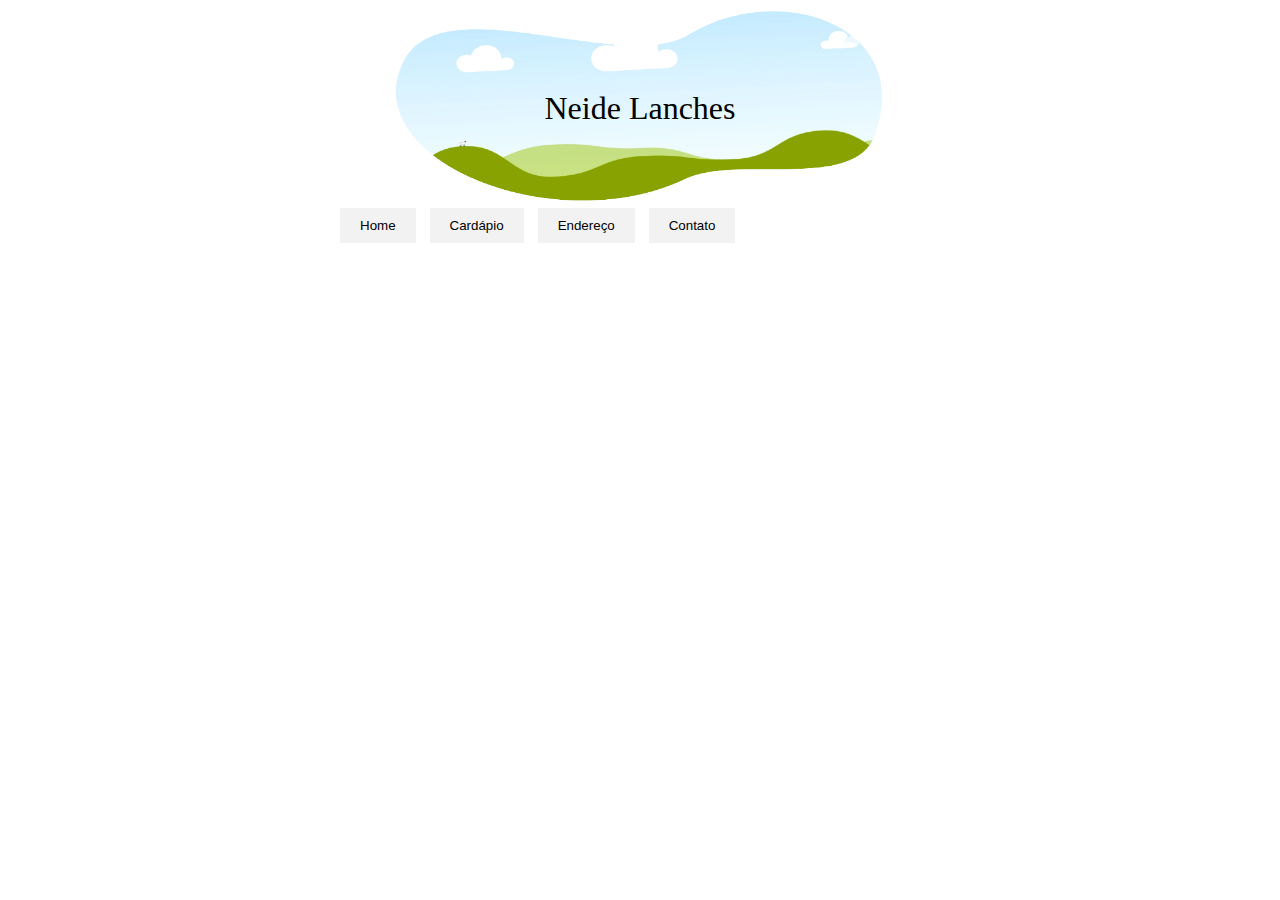
<file: Html-css/Neide/index.html>
<!DOCTYPE html>
<html lang="pt-br">
<head>
    <meta charset="UTF-8">
    <meta name="viewport" content="width=device-width, initial-scale=1.0">
    <title>Neide Lanches</title>
    <link rel="icon" type="image/x.icon" href="assets/img/icone.png">
    <link rel="stylesheet" type="text/css" href="assets/css/styles.css">
    <script src="assets/javascript/script.js"></script>
</head>
<body>
    <div class="container">
        <img id="image" src="assets/img/ceu.png" alt="Ceu" width="500" height="200" >
        <label id="texto">Neide Lanches</label>
    </div>
    <div class="tab-container">
        <button class="tablinks" onclick="openTab(event, 'tab1')">Home</button>
        <button class="tablinks" onclick="openTab(event, 'tab2')">Cardápio</button>
        <button class="tablinks" onclick="openTab(event, 'tab3')">Endereço</button>
        <button class="tablinks" onclick="openTab(event, 'tab4')">Contato</button>

        <div id="tab1" class="tabcontent">
            <h2>Lanche no Ferrra</h2>
            <p>Neide lanches é um espaço familiar para aqueles que desejam lanchar perto de casa com preços justos e ambiente familiar. <br> Desde 2005 atendendo clientes localizado no condomínio ferrara próximo a Cachamorra no bairro Campo gande/RJ</p>
        </div>

        <div id="tab2" class="tabcontent">
            <h2>Cardápio</h2>
            <p>Texto da Tab 2 vai aqui.</p>
        </div>

        <div id="tab3" class="tabcontent">
            <h2>Endereço</h2>
            <p>Estrada Dos Caboclos 1285, Bloco 13 APartamento 101, Campo Grande/RJ</p>
        </div>

        <div id="tab4" class="tabcontent">
            <h2>Contato</h2>
            <p>Para encomendas e outras dúvidas entre em contato com nosso número <br> (21) 974681161</p>
        
        </div>
    </div>
</body>
</html>
</file>
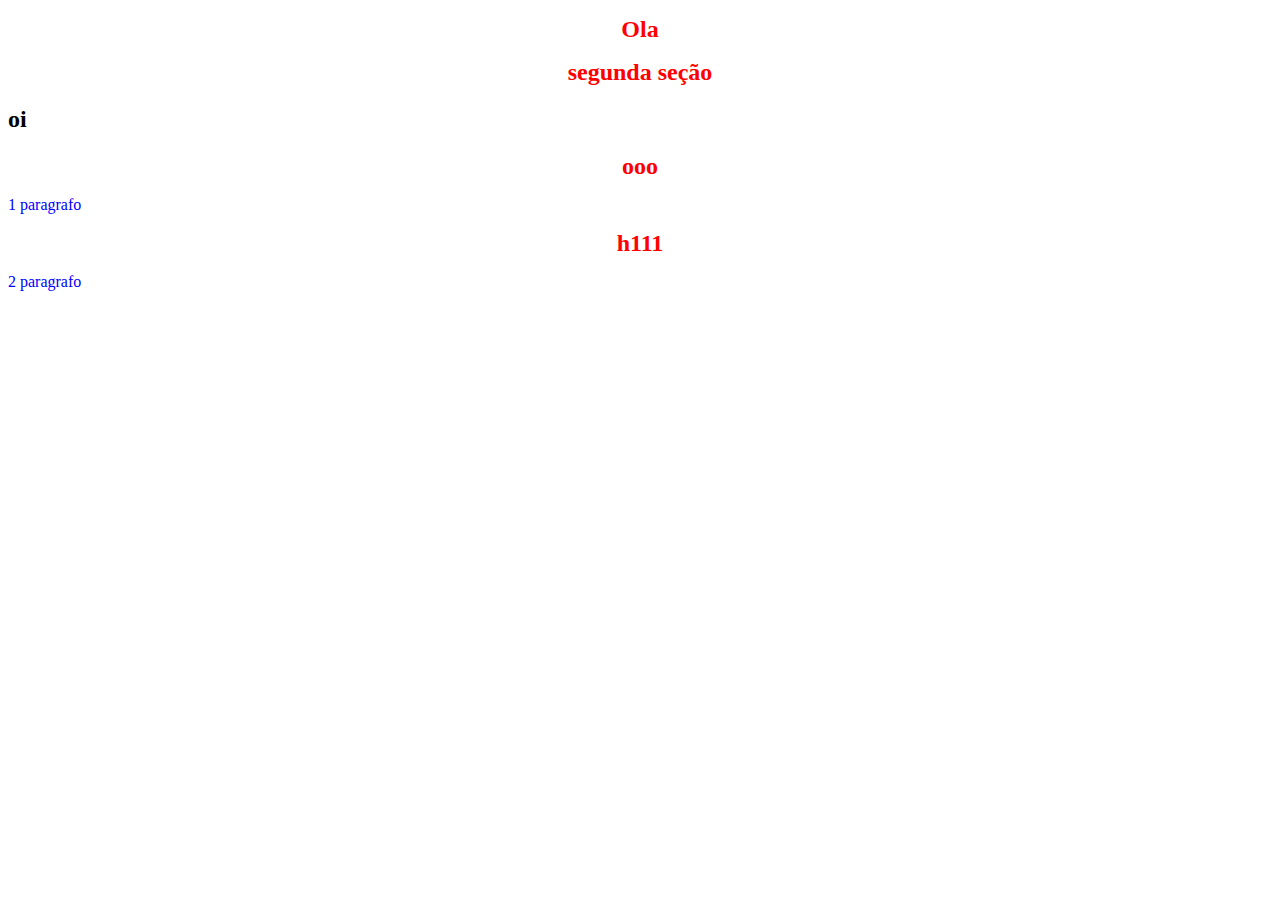
<file: Html-css/Site 2/index.html>
<!DOCTYPE html>
<html lang="pt-br">
<head>
    <meta charset="UTF-8">
    <meta name="viewport" content="width=device-width, initial-scale=1.0">
    <title>De cabeca</title>
    <link rel="stylesheet" href="css/main.css">
</head>
<body>
    <h1>Ola</h1>
    <h1>segunda seção</h1>
    <h2>oi</h2>
    <h1>ooo</h1>
    <p>1 paragrafo</p>
    <h1>h111</h1>
    <p>2 paragrafo</p>
</body>
</html>
</file>
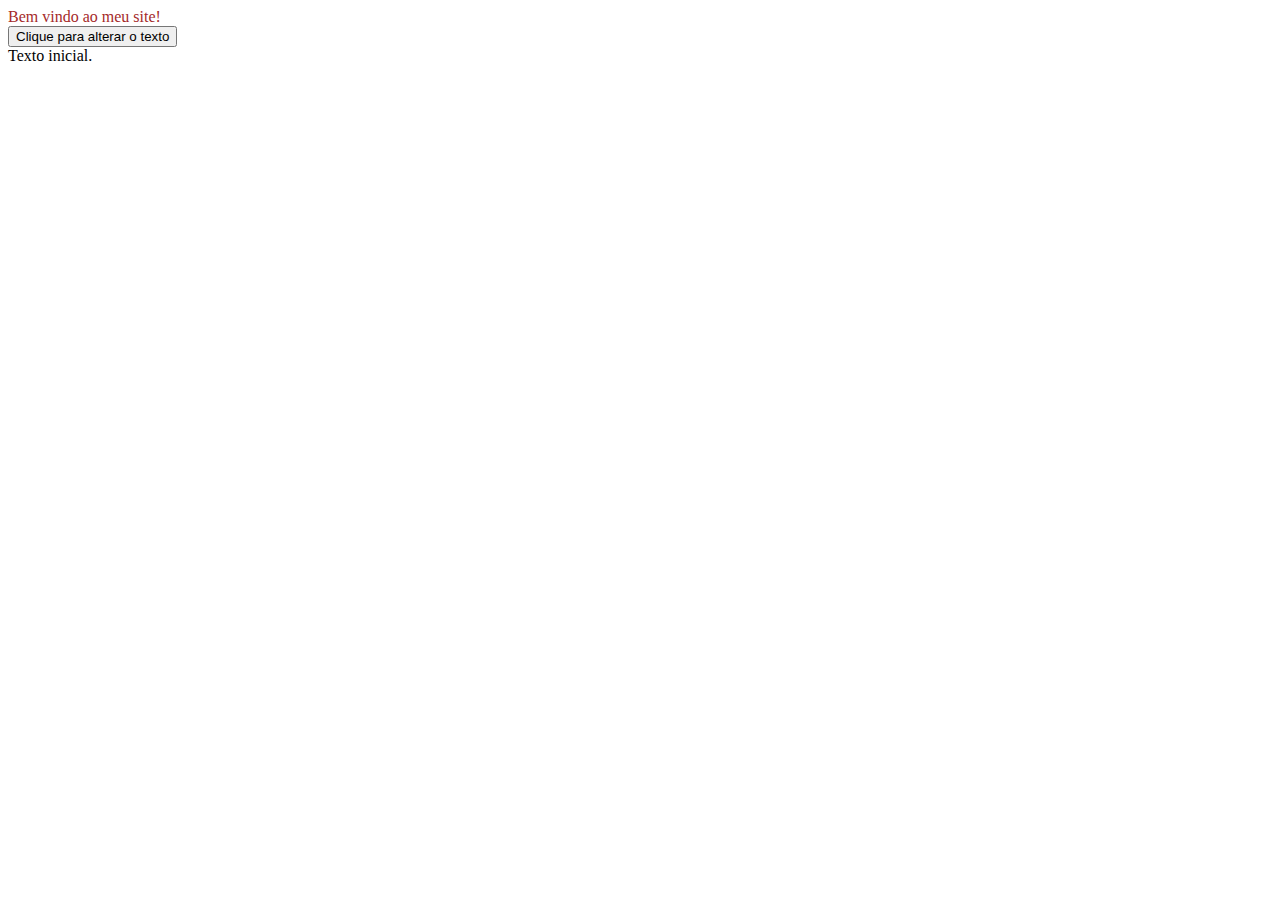
<file: Html-css/Site 1/Mesmo site só que embutido/index.html>
<!DOCTYPE html>
<html lang="en">
<head>
    <meta charset="UTF-8">
    <meta name="viewport" content="width=device-width, initial-scale=1.0">
    <title>Exemplo com JavaScript</title>
    <style>
        .rowmundo {
            color: brown;
        }
    </style>
    <script>
        document.addEventListener('DOMContentLoaded', function () {
            const changeTextButton = document.getElementById('changeTextButton');
            const displayText = document.getElementById('displayText');

            changeTextButton.addEventListener('click', function () {
                displayText.textContent = 'Texto alterado pelo JavaScript!';
            });
        });
    </script>
</head>
<body>
    <header>
        <div class="row rowmundo">
            Bem vindo ao meu site!
        </div>
    </header>

    <button id="changeTextButton">Clique para alterar o texto</button>

    <div id="displayText">
        Texto inicial.
    </div>
</body>
</html>
</file>
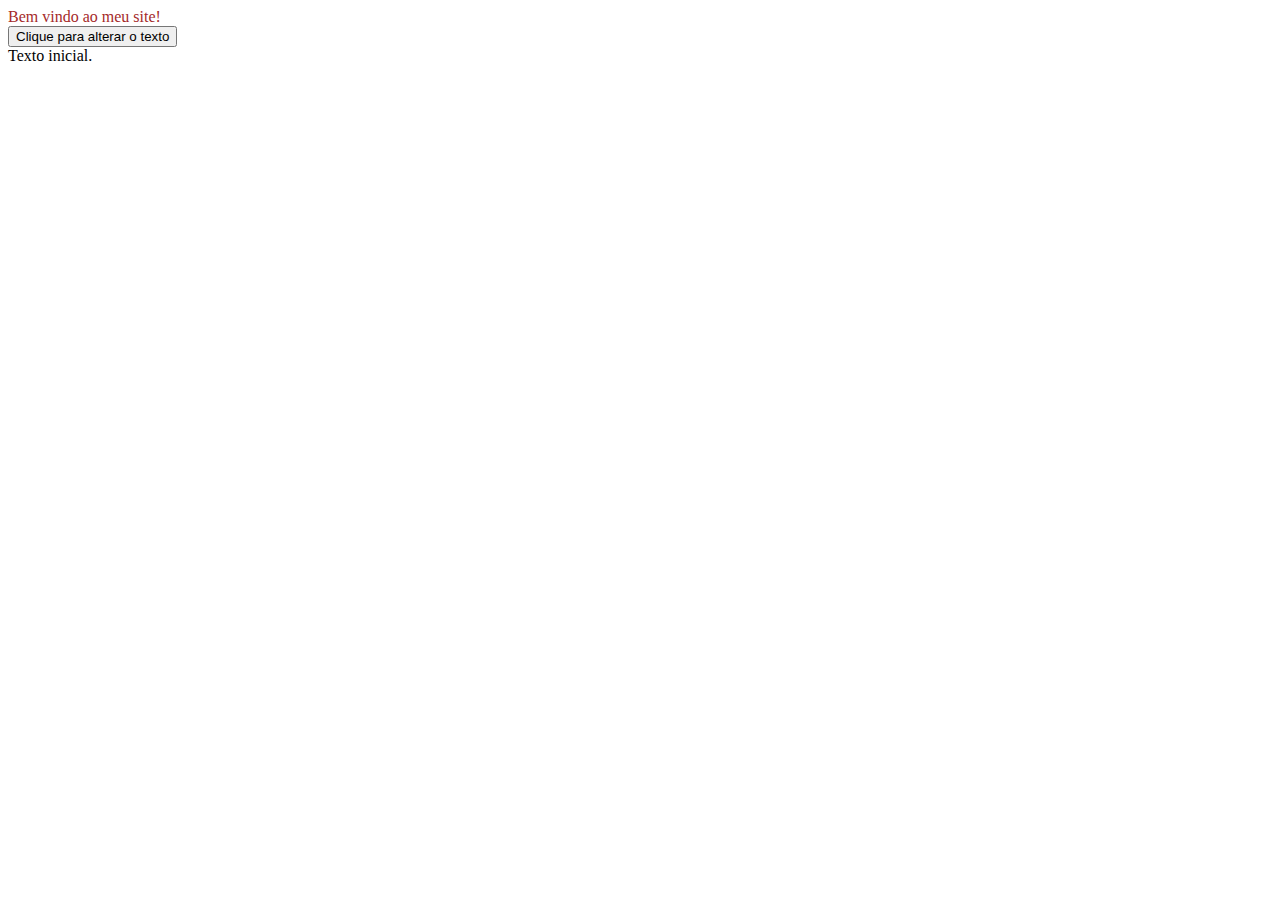
<file: Html-css/Site 1/Site/index.html>
<!DOCTYPE html>
<html lang="en">
<head>
    <meta charset="UTF-8">
    <meta name="viewport" content="width=device-width, initial-scale=1.0">
    <title>Exemplo com JavaScript</title>
    <link rel="stylesheet" href="css/main.css">
</head>
<body>
    <header>
        <div class="texto">
            Bem vindo ao meu site!
        </div>
    </header>

    <button id="changeTextButton">Clique para alterar o texto</button>

    <div id="displayText">
        Texto inicial.
    </div>

    <script src="js/main.js"></script>
</body>
</html>
</file>
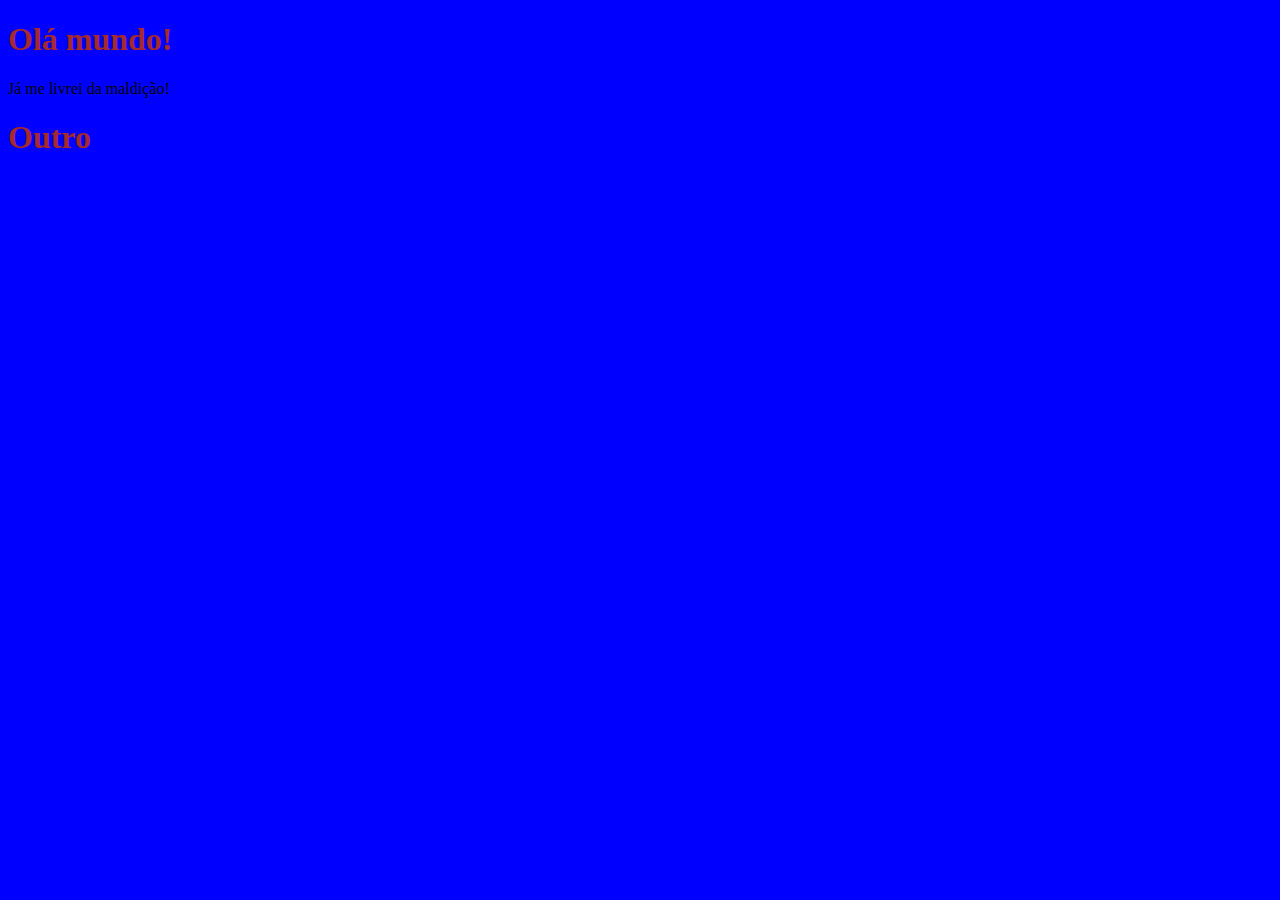
<file: JS/AULAS/ex001.html>
<!DOCTYPE html>
<html lang="pt-br">

<head>
    <meta charset="UTF-8">
    <meta name="viewport" content="width=device-width, initial-scale=1.0">
    <title>ABAs</title>
    <style>
        body {
            background-color: blue;
        }

        h1 {
            color: brown;
        }
    </style>
</head>

<body>
    <h1>
        Olá mundo!
    </h1>
    <p>
        Já me livrei da maldição!
    </p>
    <h1>Outro</h1>
    <script>
        window.alert('Minha primeira mensagem');//primeiro alerta
        window.confirm('Está gostando?')//janela botão ok e cancelar
        window.prompt('Qual seu nome?')//pergunta nome

    </script>
</body>

</html>
</file>
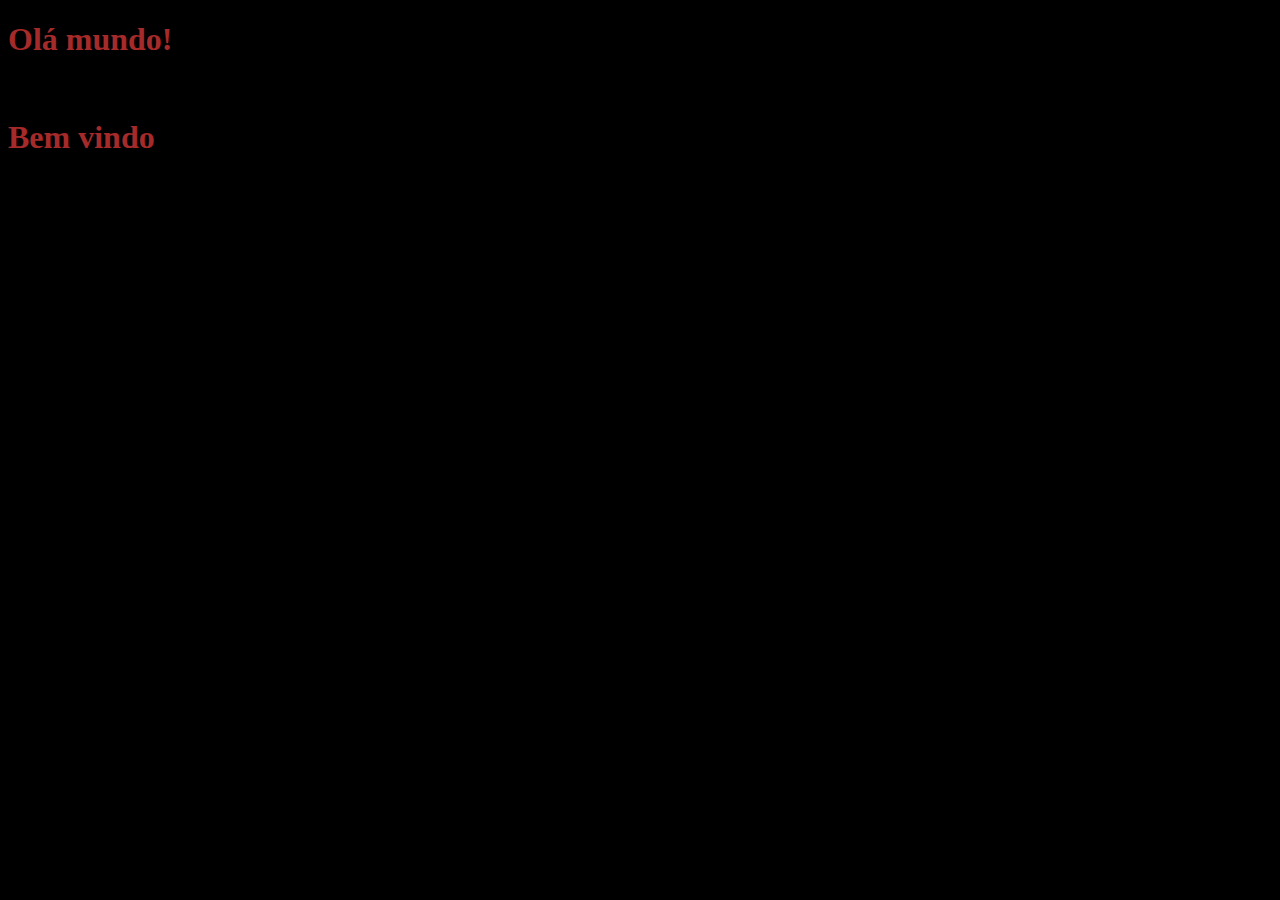
<file: JS/AULAS/Aula6/ex002.html>
<!DOCTYPE html>
<html lang="pt-br">

<head>
    <meta charset="UTF-8">
    <meta name="viewport" content="width=device-width, initial-scale=1.0">
    <title>ABAs</title>
    <style>
        body {
            background-color: black;
        }

        h1 {
            color: brown;
        }

        /*comentario css*/
    </style>
</head>

<body>
    <h1>
        Olá mundo!
    </h1>
    <p>
        Já me livrei da maldição!
    </p>
    <h1>Bem vindo <!-- Comentario html--></h1>
    <script>
        var nome = window.prompt('Qual seu nome?')//pergunta nome...
        window.alert('É um prazer em te conhecer,' + nome + '!')// + é concatenação
    </script>
</body>

</html>
</file>
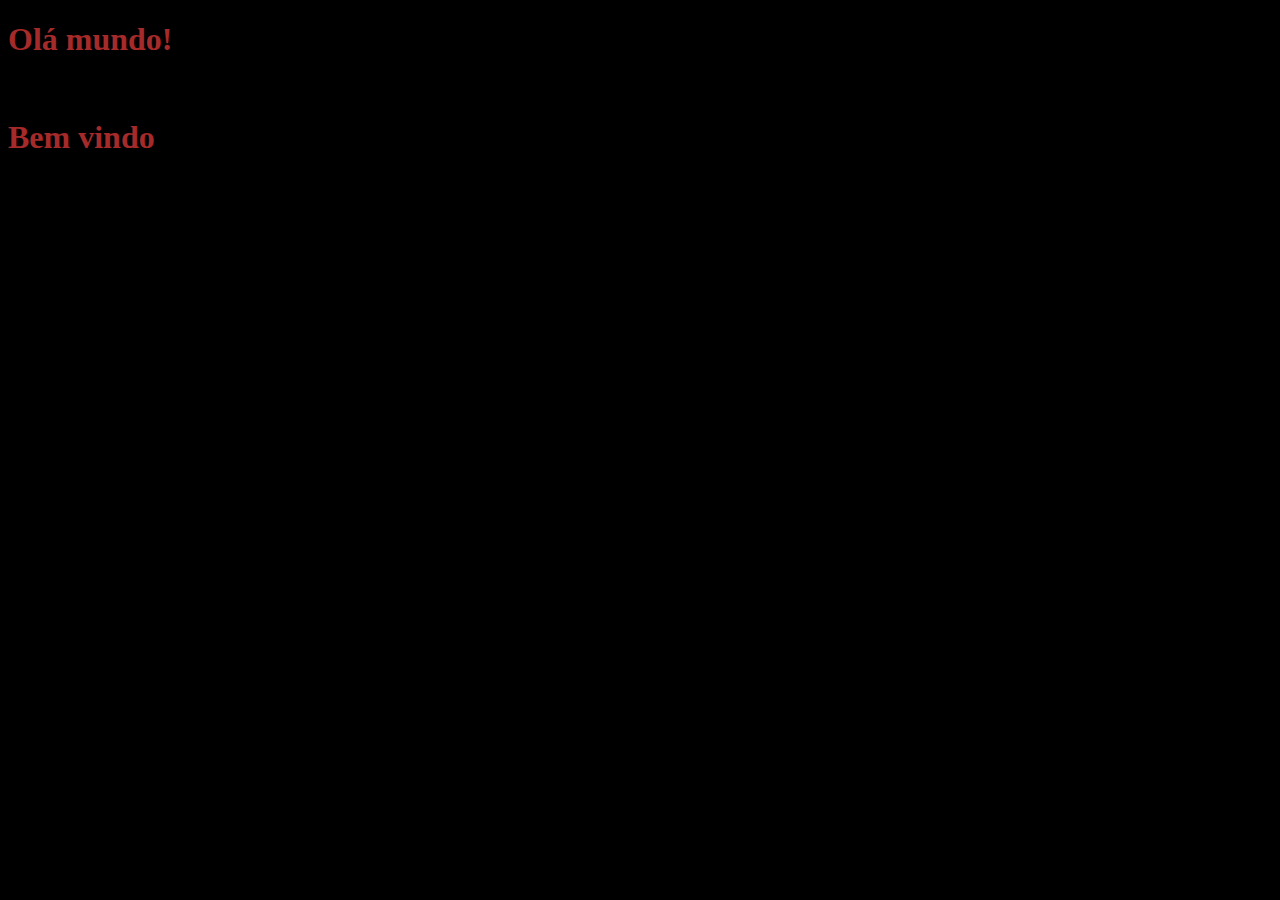
<file: JS/AULAS/Aula6/ex003.html>
<!DOCTYPE html>
<html lang="pt-br">

<head>
    <meta charset="UTF-8">
    <meta name="viewport" content="width=device-width, initial-scale=1.0">
    <title>ABAs</title>
    <style>
        body {
            background-color: black;
        }

        h1 {
            color: brown;
        }

        /*comentario css*/
    </style>
</head>

<body>
    <h1>
        Olá mundo!
    </h1>
    <p>
        Já me livrei da maldição!
    </p>
    <h1>Bem vindo <!-- Comentario html--></h1>
    <script>
        var n1 = Number.parseFloat(window.prompt('Digite um número'))
        var n2 = Number.parseFloat(window.prompt('Digite outro número'))
        var s = n1 + n2
        window.alert(`A soma entre ${n1} e ${n2} deu ${s} `)

    </script>
</body>

</html>
</file>
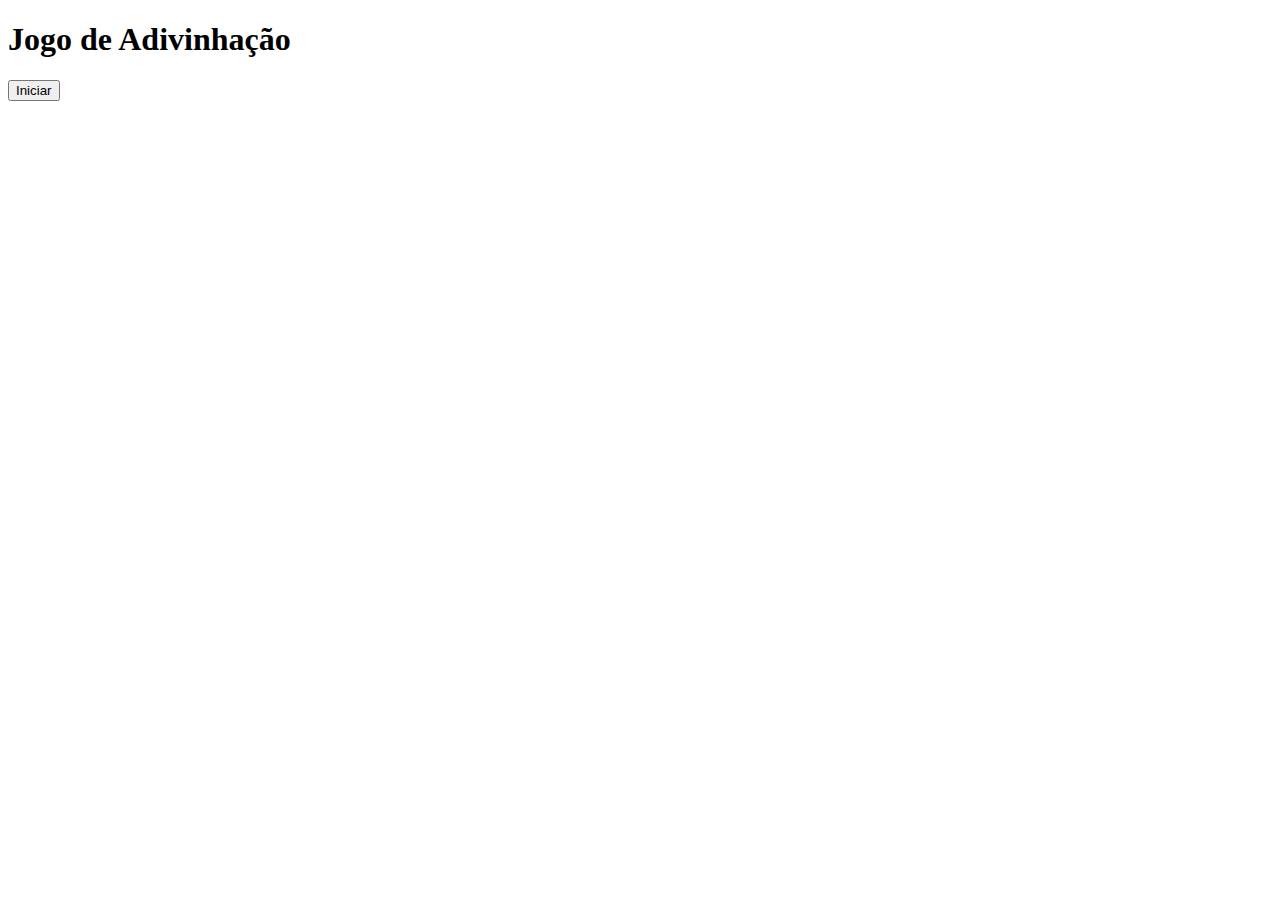
<file: JS/AULAS/Aula7/ex001.html>
<!DOCTYPE html>
<html>

<head>
    <title>Jogo de Adivinhação</title>
    <script>
        function iniciarJogo() {
            var numeroSorteado = Math.floor(Math.random() * 10) + 1;
            var tentativas = 3;

            while (tentativas > 0) {
                var palpite = parseInt(prompt("Adivinhe o número (entre 1 e 10)."));

                if (palpite === numeroSorteado) {
                    alert("Parabéns! Você acertou!");
                    break;
                } else {
                    tentativas--;
                    alert("Errou! Você tem mais " + tentativas + " tentativa(s) restante(s).");
                }
            }

            if (tentativas === 0) {
                alert("Suas tentativas acabaram. O número correto era " + numeroSorteado + ".");
            }
        }
    </script>
</head>

<body>
    <h1>Jogo de Adivinhação</h1>
    <button onclick="iniciarJogo()">Iniciar</button>
</body>

</html>
</file>
<file: Html-css/Neide/assets/css/styles.css>
.container {
    position: relative;
    text-align: center; /* Centraliza o conteúdo horizontalmente */
  }
  
  #image {
    display: block; /* Torna a imagem um bloco para que as margens automáticas funcionem */
    margin: 0 auto; /* Centraliza a imagem horizontalmente */
  }
  
  #texto {
    position: absolute;
    font-size: 32px;
    top: 50%; /* Move o texto para o meio verticalmente */
    left: 50%; /* Move o texto para o meio horizontalmente */
    transform: translate(-50%, -50%); /* Corrige o centro com base no tamanho do texto */
  }
  .tab-container {
    max-width: 600px; /* Ajuste a largura do container conforme necessário */
    margin: 0 auto;
}

.tablinks {
    background-color: #f2f2f2;
    border: none;
    padding: 10px 20px;
    text-align: center;
    cursor: pointer;
    display: inline-block; /* Torna os botões das abas inline */
    margin-right: 10px; /* Espaçamento entre as abas */
}

.tabcontent {
    display: none;
    padding: 20px;
    border: 1px solid #ccc;
    background-color: #f9f9f9;
}

/* Adicione esta classe para destacar a aba ativa */
.active-tab {
    display: block;
}
</file>
<file: Html-css/Site 2/css/main.css>
/* Estilizando o elemento h1 */
h1 {
    color: rgb(255, 0, 0);
    font-size: 24px;
    font-weight: bold;
    text-align: center;
}
p{color: blue;}
</file>
<file: Html-css/Site 1/Site/css/main.css>
.texto {
    color: brown;
}
</file>
